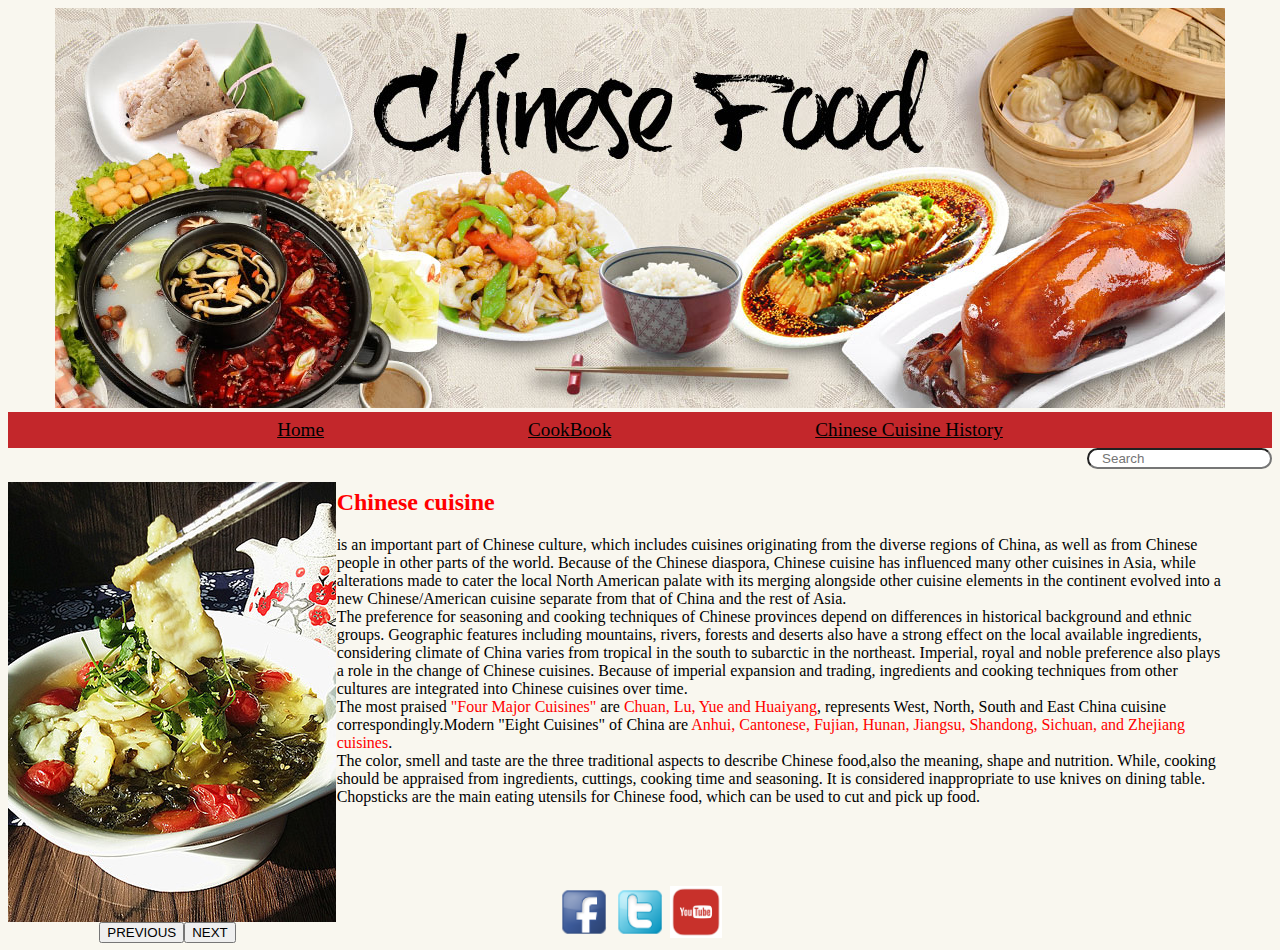
<file: index.html>
<!DOCTYPE html>
<html>
<head>
	<title>Chinese Food</title>
	<link rel="stylesheet" type="text/css" href="styleHome.css">
	<meta charset="utf-8 /">
</head>
<body bgcolor="#f9f7ef">
<header>
<div align="center"><img src="1.jpg"></div>
<nav>
	<ul id="barre">
		<li><a href="/">Home</a></li>
		<li><a href="/cookbook.html">CookBook</a></li>
		<li><a href="/chinesefoodhistory.html">Chinese Cuisine History</a></li>
	</ul>
</nav>
<div align="right">
<form>
      <input type="text" placeholder="   Search">
</form>
</div>
<div id="left">
	<div class="wrap">
    <div class="carousel">
        <div><img src="2.jpg" /></div> 
        <div><img src="3.jpg" /></div>
        <div><img src="4.jpg" /></div>
        <div><img src="5.jpg" /></div>
        <div><img src="6.jpg" /></div>
    </div>
	</div>
	<div class="button"><button class="pre">PREVIOUS</button><button class="next">NEXT</button></div>
	<script type="text/javascript" src="styleHome.js"></script>
</div>
</header>
<div id="p">	
	<p align="justify">
		<h2>Chinese cuisine</h2> is an important part of Chinese culture, which includes cuisines originating from the diverse regions of China, as well as from Chinese people in other parts of the world. Because of the Chinese diaspora, Chinese cuisine has influenced many other cuisines in Asia, while alterations made to cater the local North American palate with its merging alongside other cuisine elements in the continent evolved into a new Chinese/American cuisine separate from that of China and the rest of Asia.
		<br />
        The preference for seasoning and cooking techniques of Chinese provinces depend on differences in historical background and ethnic groups. Geographic features including mountains, rivers, forests and deserts also have a strong effect on the local available ingredients, considering climate of China varies from tropical in the south to subarctic in the northeast. Imperial, royal and noble preference also plays a role in the change of Chinese cuisines. Because of imperial expansion and trading, ingredients and cooking techniques from other cultures are integrated into Chinese cuisines over time.<br />
        The most praised <font color="red" face="broadway">"Four Major Cuisines"</font> are <font color="red" face="boardway">Chuan, Lu, Yue and Huaiyang</font>, represents West, North, South and East China cuisine correspondingly.Modern "Eight Cuisines" of China are <font color="red">Anhui, Cantonese, Fujian, Hunan, Jiangsu, Shandong, Sichuan, and Zhejiang cuisines</font>.<br />
        The color, smell and taste are the three traditional aspects to describe Chinese food,also the meaning, shape and nutrition. While, cooking should be appraised from ingredients, cuttings, cooking time and seasoning.
        It is considered inappropriate to use knives on dining table. Chopsticks are the main eating utensils for Chinese food, which can be used to cut and pick up food.
	</p>
</div>
<footer>
 		<a href="https://www.facebook.com/chinesefoodweek/?fref=ts"><img src="3.1.png" width="52" height="52"></a>
		<a href="https://twitter.com/search?q=chinese%20food&src=typd"><img src="3.2.png" width="52" height="52"></a>
		<a href="https://www.youtube.com/results?search_query=history+of+chinese+food"><img src="3.4.png" width="52" height="52"></a>
</footer>

</body>
</html>
</file>
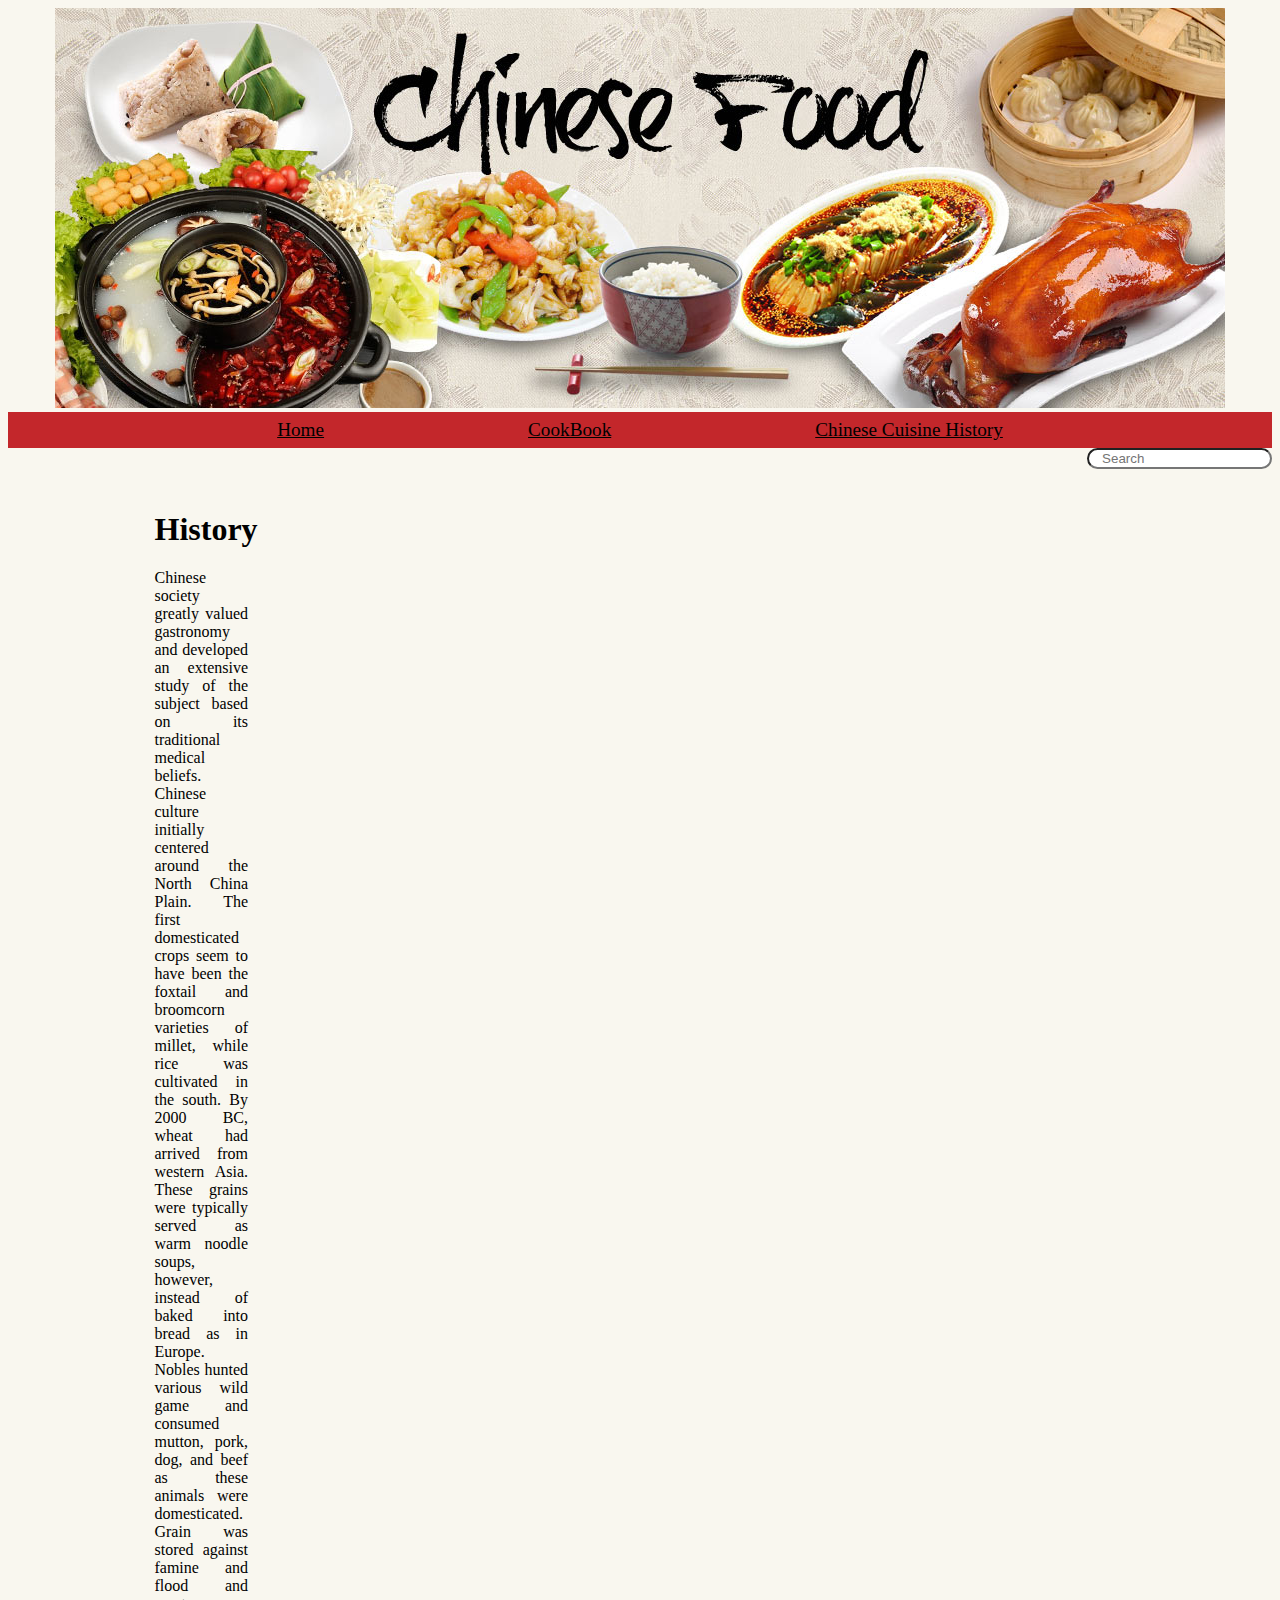
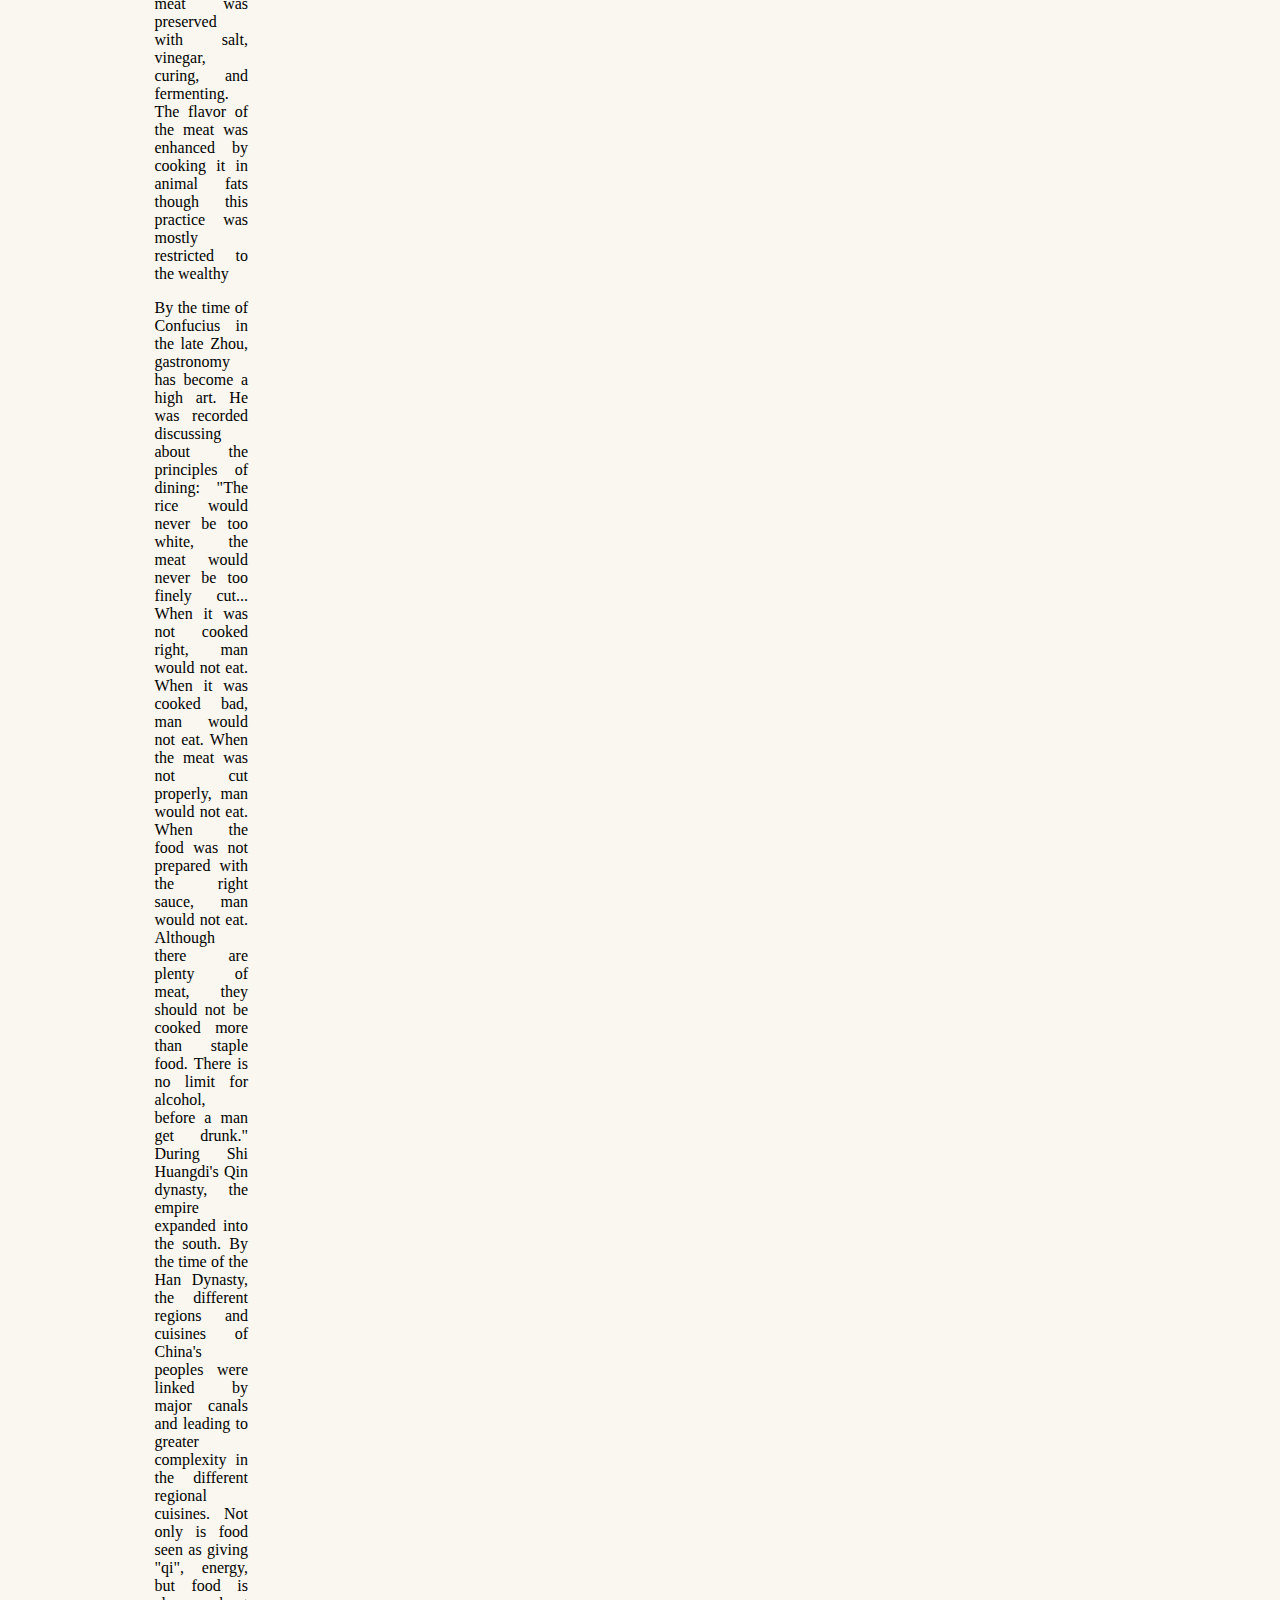
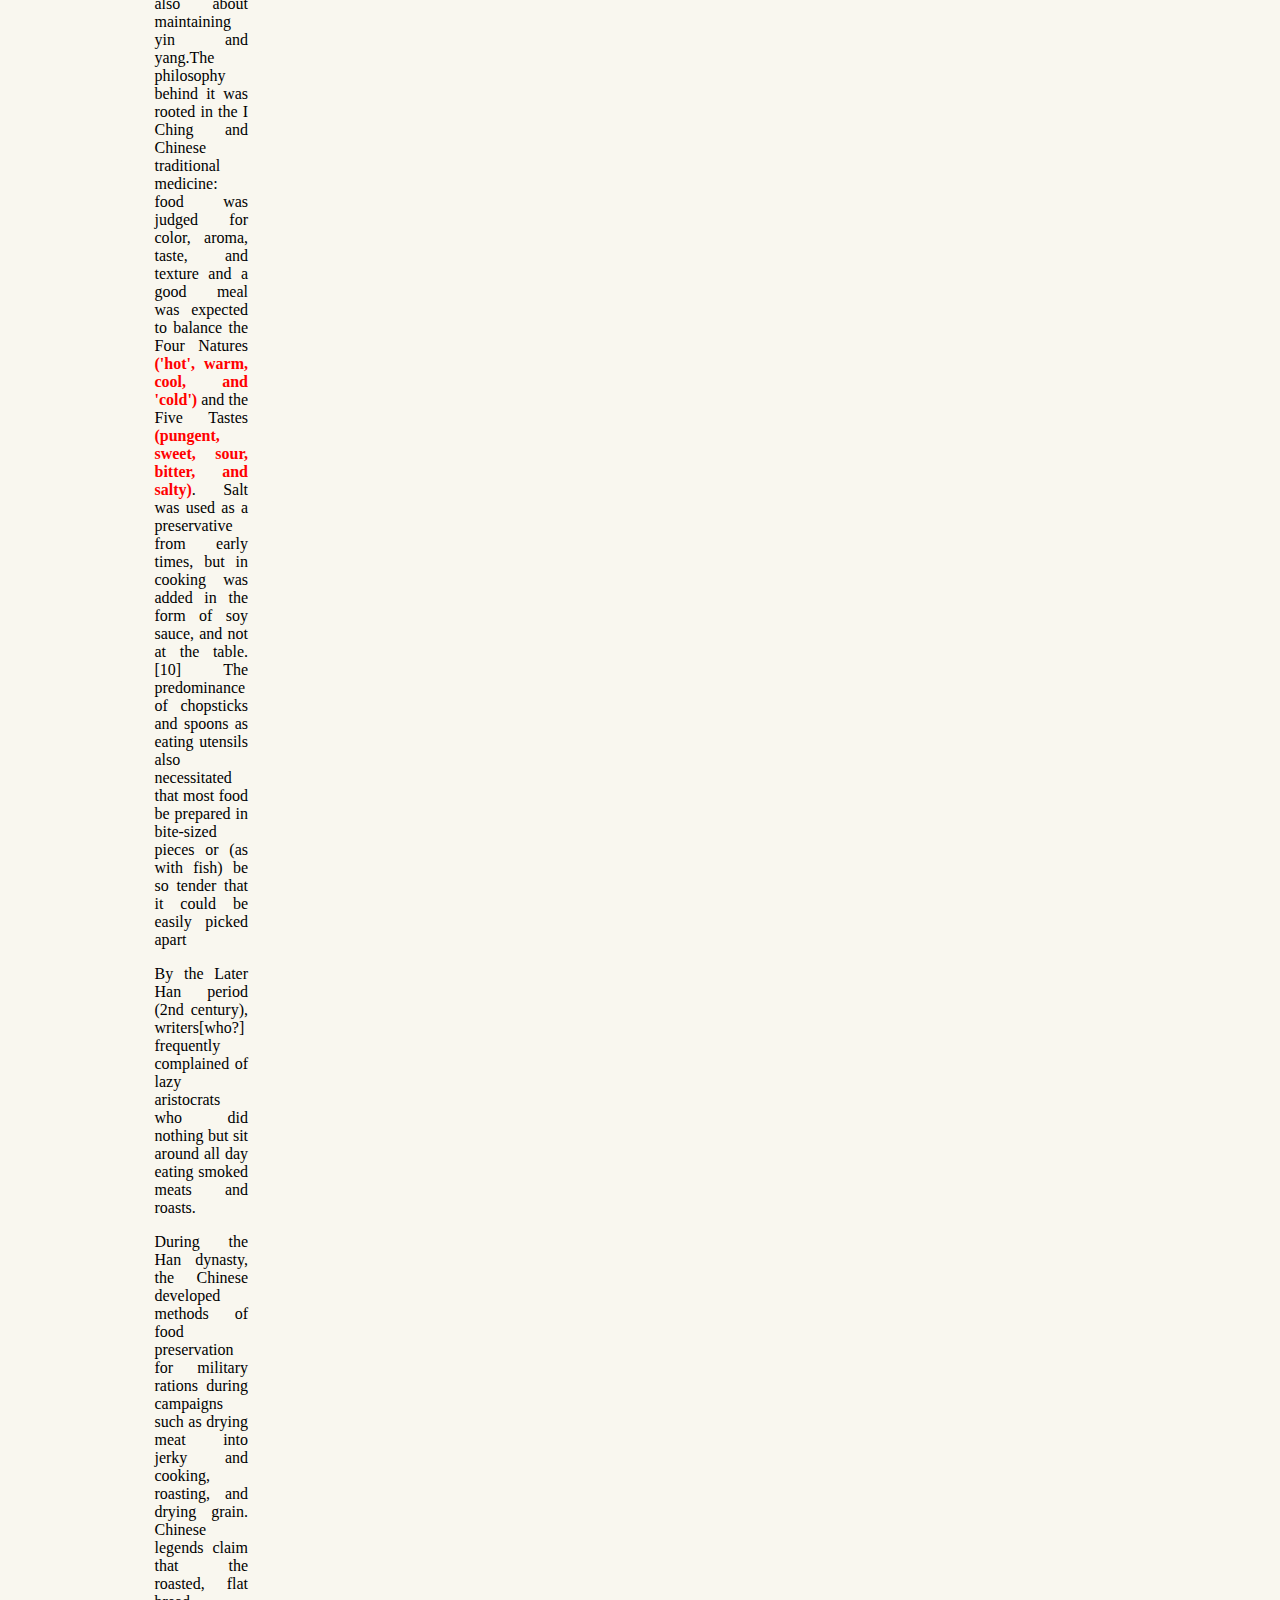
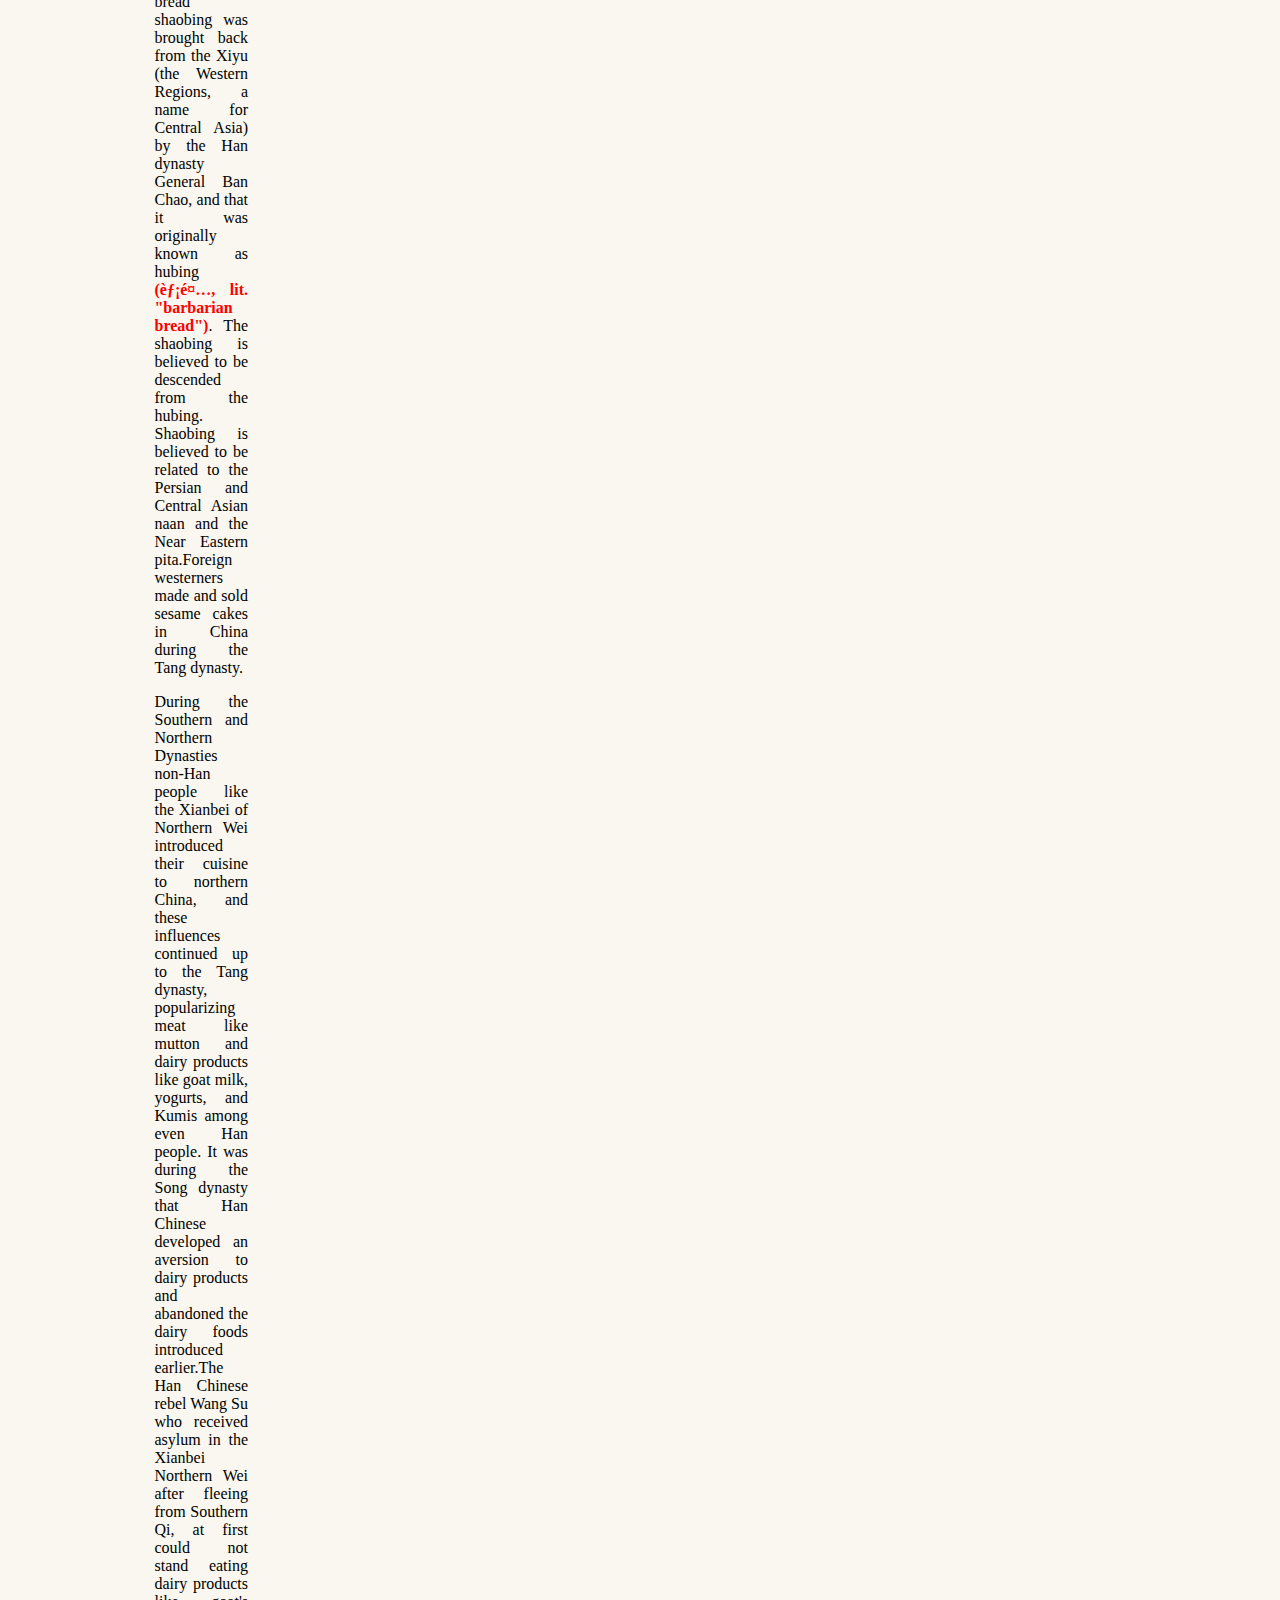
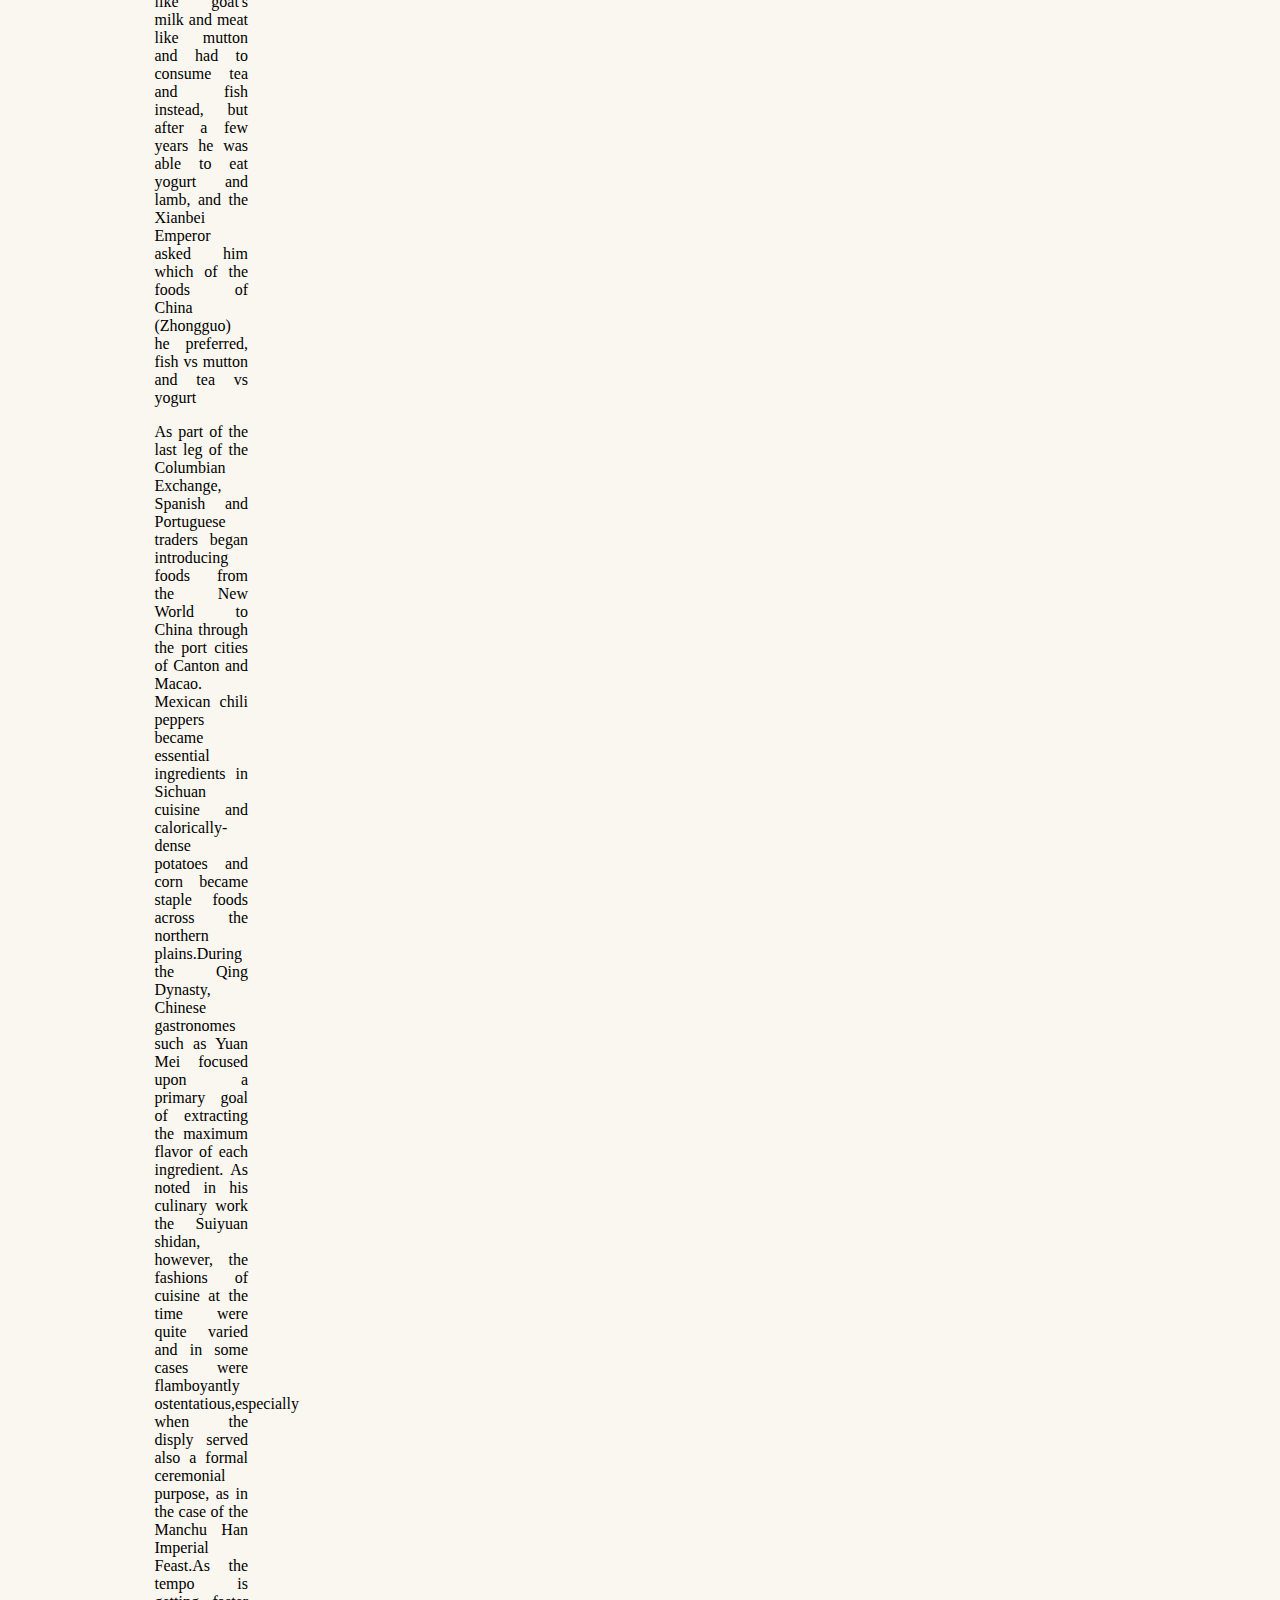
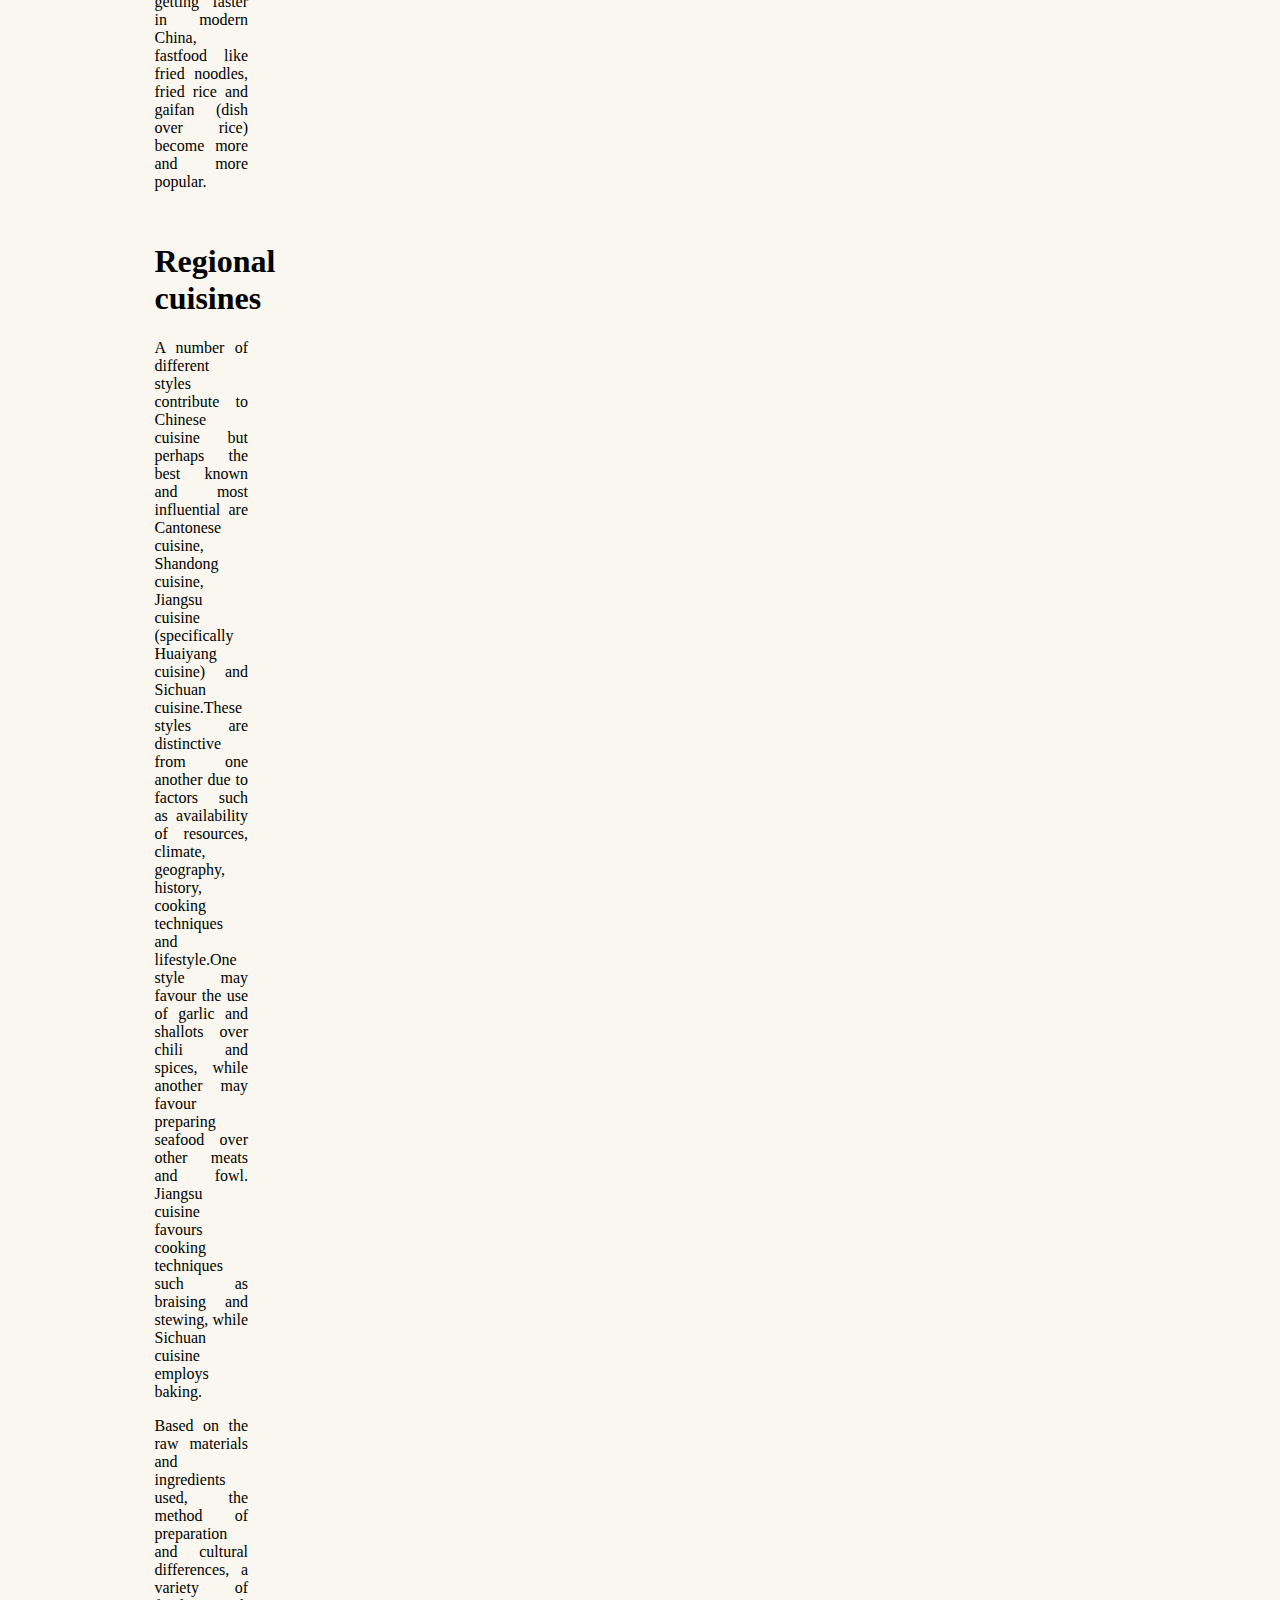
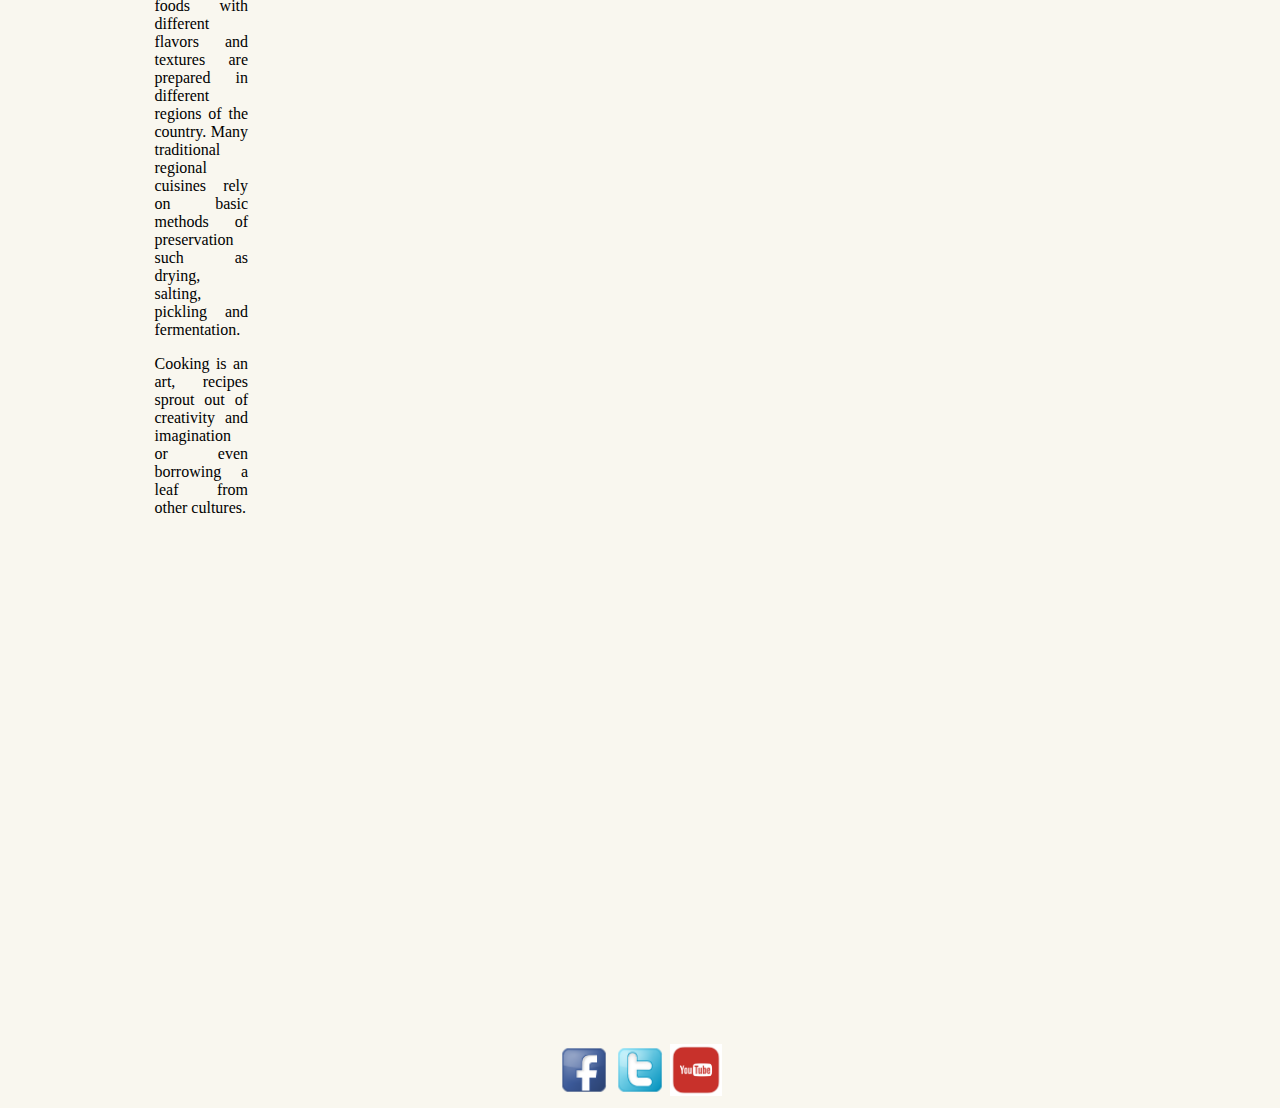
<file: chinesefoodhistory.html>
<!DOCTYPE html>
<html>
<head>
	<title>Chinese Food</title>
	<link rel="stylesheet" type="text/css" href="styleHome.css">
	<meta charset="utf-8 /">
</head>
<body bgcolor="#f9f7ef">
<header>
<div align="center"><img src="1.jpg"></div>
<nav>
	<ul id="barre">
		<li><a href="/">Home</a></li>
		<li><a href="/cookbook.html">CookBook</a></li>
		<li><a href="/chinesefoodhistory.html">Chinese Cuisine History</a></li>
	</ul>
</nav>
<div align="right">
<form>
      <input type="text" placeholder="   Search">
</form>
</div>
</header>
<section>
	<article id="col1">
		<h1>History</h1>
		<p>Chinese society greatly valued gastronomy and developed an extensive study of the subject based on its traditional medical beliefs. Chinese culture initially centered around the North China Plain. The first domesticated crops seem to have been the foxtail and broomcorn varieties of millet, while rice was cultivated in the south. By 2000 BC, wheat had arrived from western Asia. These grains were typically served as warm noodle soups, however, instead of baked into bread as in Europe. Nobles hunted various wild game and consumed mutton, pork, dog, and beef as these animals were domesticated. Grain was stored against famine and flood and meat was preserved with salt, vinegar, curing, and fermenting. The flavor of the meat was enhanced by cooking it in animal fats though this practice was mostly restricted to the wealthy </p>
		<p>By the time of Confucius in the late Zhou, gastronomy has become a high art. He was recorded discussing about the principles of dining: "The rice would never be too white, the meat would never be too finely cut... When it was not cooked right, man would not eat. When it was cooked bad, man would not eat. When the meat was not cut properly, man would not eat. When the food was not prepared with the right sauce, man would not eat. Although there are plenty of meat, they should not be cooked more than staple food. There is no limit for alcohol, before a man get drunk." During Shi Huangdi's Qin dynasty, the empire expanded into the south. By the time of the Han Dynasty, the different regions and cuisines of China's peoples were linked by major canals and leading to greater complexity in the different regional cuisines. Not only is food seen as giving "qi", energy, but food is also about maintaining yin and yang.The philosophy behind it was rooted in the I Ching and Chinese traditional medicine: food was judged for color, aroma, taste, and texture and a good meal was expected to balance the Four Natures <font color="red"><strong>('hot', warm, cool, and 'cold')</strong></font> and the Five Tastes <font color="red"><strong>(pungent, sweet, sour, bitter, and salty)</strong></font>. Salt was used as a preservative from early times, but in cooking was added in the form of soy sauce, and not at the table.[10] The predominance of chopsticks and spoons as eating utensils also necessitated that most food be prepared in bite-sized pieces or (as with fish) be so tender that it could be easily picked apart</p>
		<p>By the Later Han period (2nd century), writers[who?] frequently complained of lazy aristocrats who did nothing but sit around all day eating smoked meats and roasts.</p>
		<p>During the Han dynasty, the Chinese developed methods of food preservation for military rations during campaigns such as drying meat into jerky and cooking, roasting, and drying grain. Chinese legends claim that the roasted, flat bread shaobing was brought back from the Xiyu (the Western Regions, a name for Central Asia) by the Han dynasty General Ban Chao, and that it was originally known as hubing <font color="red"><strong>(胡餅, lit. "barbarian bread")</strong></font>. The shaobing is believed to be descended from the hubing. Shaobing is believed to be related to the Persian and Central Asian naan and the Near Eastern pita.Foreign westerners made and sold sesame cakes in China during the Tang dynasty.</p>
		<p>During the Southern and Northern Dynasties non-Han people like the Xianbei of Northern Wei introduced their cuisine to northern China, and these influences continued up to the Tang dynasty, popularizing meat like mutton and dairy products like goat milk, yogurts, and Kumis among even Han people. It was during the Song dynasty that Han Chinese developed an aversion to dairy products and abandoned the dairy foods introduced earlier.The Han Chinese rebel Wang Su who received asylum in the Xianbei Northern Wei after fleeing from Southern Qi, at first could not stand eating dairy products like goat's milk and meat like mutton and had to consume tea and fish instead, but after a few years he was able to eat yogurt and lamb, and the Xianbei Emperor asked him which of the foods of China (Zhongguo) he preferred, fish vs mutton and tea vs yogurt</p>
		<p>As part of the last leg of the Columbian Exchange, Spanish and Portuguese traders began introducing foods from the New World to China through the port cities of Canton and Macao. Mexican chili peppers became essential ingredients in Sichuan cuisine and calorically-dense potatoes and corn became staple foods across the northern plains.During the Qing Dynasty, Chinese gastronomes such as Yuan Mei focused upon a primary goal of extracting the maximum flavor of each ingredient. As noted in his culinary work the Suiyuan shidan, however, the fashions of cuisine at the time were quite varied and in some cases were flamboyantly ostentatious,especially when the disply served also a formal ceremonial purpose, as in the case of the Manchu Han Imperial Feast.As the tempo is getting faster in modern China, fastfood like fried noodles, fried rice and gaifan (dish over rice) become more and more popular.</p>

	</article>
	<article id="col2">
		<h1>Regional cuisines</h1>
		<p>A number of different styles contribute to Chinese cuisine but perhaps the best known and most influential are Cantonese cuisine, Shandong cuisine, Jiangsu cuisine (specifically Huaiyang cuisine) and Sichuan cuisine.These styles are distinctive from one another due to factors such as availability of resources, climate, geography, history, cooking techniques and lifestyle.One style may favour the use of garlic and shallots over chili and spices, while another may favour preparing seafood over other meats and fowl. Jiangsu cuisine favours cooking techniques such as braising and stewing, while Sichuan cuisine employs baking.</p>
		<p>Based on the raw materials and ingredients used, the method of preparation and cultural differences, a variety of foods with different flavors and textures are prepared in different regions of the country. Many traditional regional cuisines rely on basic methods of preservation such as drying, salting, pickling and fermentation.</p>
		<p>Cooking is an art, recipes sprout out of creativity and imagination or even borrowing a leaf from other cultures. </p>
	</article>
</section>
<div align="center">
<iframe height="400" width="600" src='https://www.youtube.com/embed/6YlQajYeC_g' frameborder=0 'allowfullscreen'></iframe>
</div>
<footer>
 		<a href="https://www.facebook.com/chinesefoodweek/?fref=ts"><img src="3.1.png" width="52" height="52"></a>
		<a href="https://twitter.com/search?q=chinese%20food&src=typd"><img src="3.2.png" width="52" height="52"></a>
		<a href="https://www.youtube.com/results?search_query=history+of+chinese+food"><img src="3.4.png" width="52" height="52"></a>
</footer>
</body>
</file>
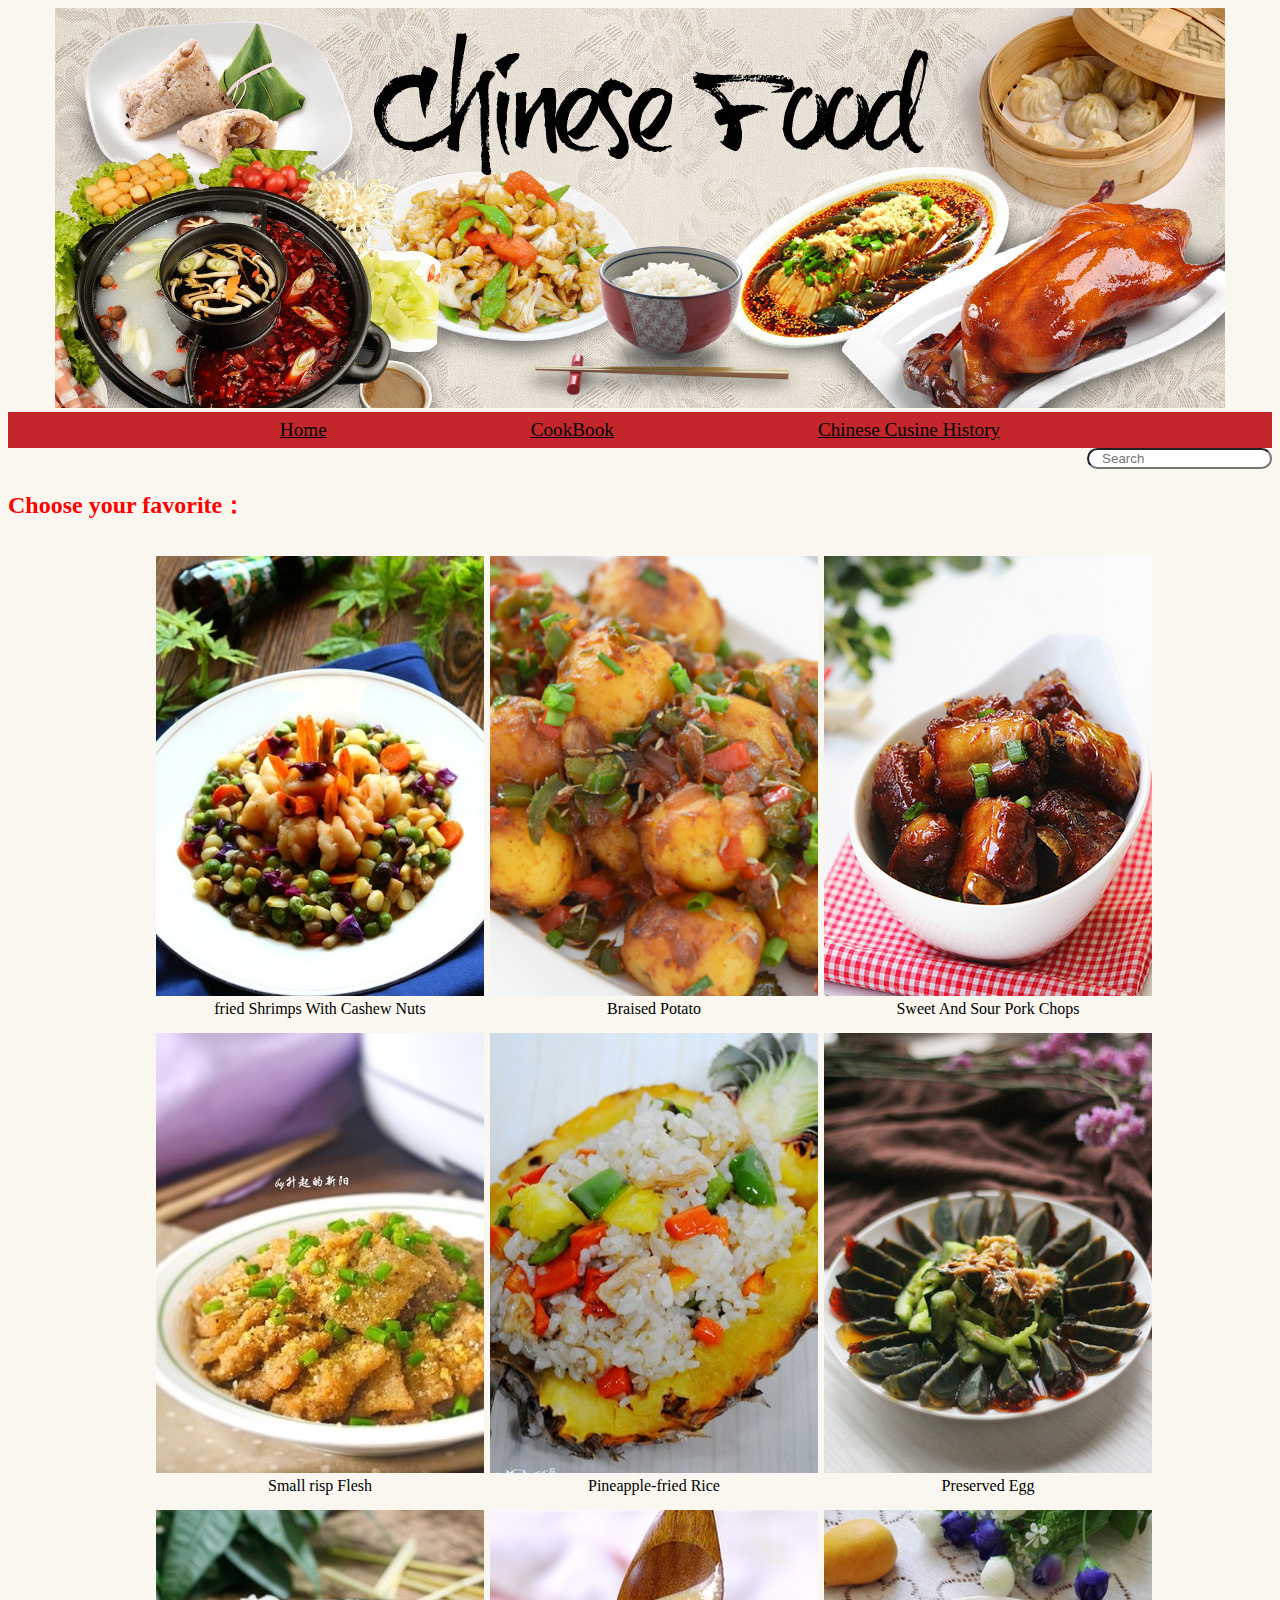
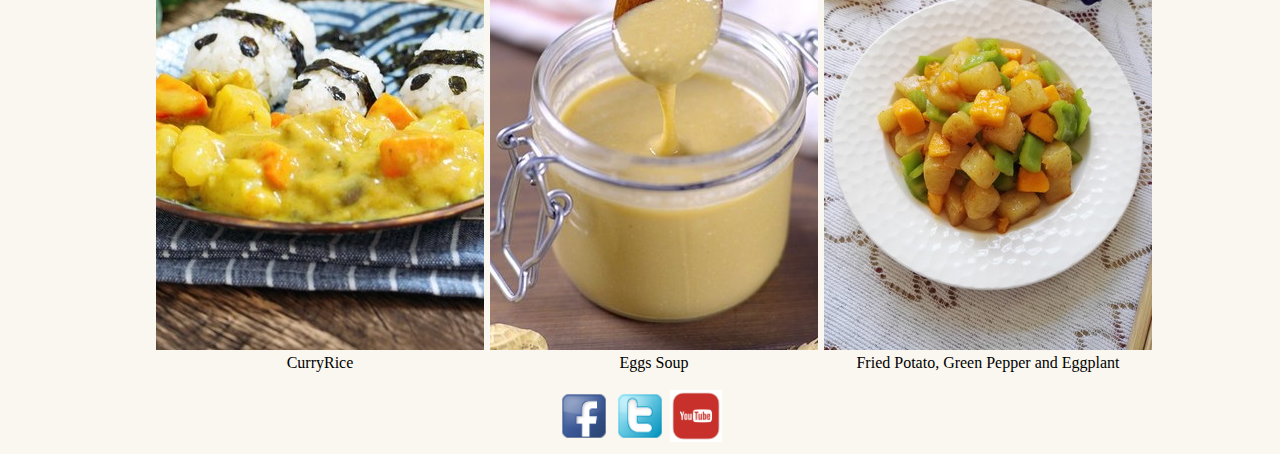
<file: cookbook.html>
<!DOCTYPE html>
<html>
<head>
	<title>CookBook</title>
	<link rel="stylesheet" type="text/css" href="styleHome.css">
	<meta charset="utf-8"/>
</head>
<body bgcolor="#f9f7ef">
<header>
<div align="center"><img src="1.jpg"></div>
<nav>
	<ul id="barre">
		<li><a href="/">Home</a></li>
		<li><a href="/cookbook.html">CookBook</a></li>
		<li><a href="/chinesefoodhistory.html">Chinese Cusine History</a></li>
	</ul>
</nav>
<div align="right">
<form>
      <input type="text" placeholder="   Search">
</form>
</div>
<p><h2><font color="red">Choose your favorite：</font></h2></p>
<div align="center">
<div class="gallery">
      <figure>
      <div class="box">
        <img src="2.1.jpg" width="328" height="440" alt="Panama Hat"> 
        fried Shrimps With Cashew Nuts
      </div> 
      </figure>
      <figure>
      <div class="box">
        <img src="2.2.jpg" width="328" height="440" alt="Panama Hat">
        Braised Potato
       </div>
      </figure>
      <figure>
      <div class="box">  
        <img src="2.3.jpg" width="328" height="440" alt="Panama Hat">
        Sweet And Sour Pork Chops
      </div>
      </figure>
      <figure>
      <div class="box">
        <img src="2.4.jpg" width="328" height="440" alt="Panama Hat">
        Small risp Flesh
      </div>
      </figure>
      <figure>
      <div class="box">
        <img src="2.5.jpg" width="328" height="440" alt="Panama Hat">
        Pineapple-fried Rice
      </div>
      </figure>
      <figure>
      <div class="box">
        <img src="2.6.jpg" width="328" height="440" alt="Panama Hat">
	      Preserved Egg
	  </div>
      </figure>
      <figure>
      <div class="box">
        <img src="2.7.jpg" width="328" height="440" alt="Panama Hat">
         CurryRice
      </div>  
      </figure>
      <figure>
      <div class="box">
        <img src="2.8.jpg" width="328" height="440" alt="Panama Hat">
        Eggs Soup
       </div>
      </figure>
      <figure>
      <div class="box">
        <img src="2.9.jpg" width="328" height="440" alt="Panama Hat">
        Fried Potato, Green Pepper and Eggplant
       </div>
      </figure>
</div> 
</div><br />  
<footer>
 		<a href="https://www.facebook.com/chinesefoodweek/?fref=ts"><img src="3.1.png" width="52" height="52"></a>
		<a href="https://twitter.com/search?q=chinese%20food&src=typd"><img src="3.2.png" width="52" height="52"></a>
		<a href="https://www.youtube.com/results?search_query=history+of+chinese+food"><img src="3.4.png" width="52" height="52"></a>
</footer>   

</body>
</html>
</file>
<file: styleHome.css>
#barre {
	background-color: #c3272b;
	text-align: center;
	height: 36 px;
	padding:0;
	margin:0;
}
#barre li {
	display: inline;
	list-style: none;
}
#barre a {
	display: inline-block;
	padding: 0 100px;
	text-decoration: underline;
	color: black;
	font-family: broadway;
	font-size:1.2em;
	height: 36px;
	line-height: 36px;
	
}
#barre a:hover {
	color: #c3272b;
	background-color: #f7f4f4;
	text-shadow:-1px -1px 0px #f7f4f4;
}

.wrap {
            width: 328px;
            min-height:440px;
            margin: 0 auto;
            position: relative;
            overflow: hidden;
}
.carousel {
            position: absolute;
            transition: all 0.5s ease-in 0s;
}
        
        
.carousel div {
            float: left;
            text-align: center;
}
.button {
            text-align: center;
}
#left{
	position:absolute;
	left: 7.5px;
	width: 25%;	
	margin: 1% 0 0 0;
}
section {
	position: relative;
	left: 10%;
	width: 74%;
	padding:0 1%;
	margin:1% 0 100px 0;
}
#p {
	position: relative;
	left: 25%;
	width: 70%;
	padding:0 1%;
	margin:1% 0 80px 0;
}

h2 {
  font-family: broadway,
  font-size: 10pt; 
  color: red; 
}
.box{width:328px; text-align:center; font-szie:18px;}
.box img {width:100%;
}
.gallery figure {
    display: inline-block;
    width: 300px;
    height: 300px;
    margin: 15px;
    position: relative;
}
#col1, #col2 {
	width:10%;
	padding: 0.8%;
	text-align: justify;
	vertical-align: top;
}

footer {
	text-align: center;
}
form>input{
    border-radius: 25px;　
    width: 400px;　　　　　　 
    outline: none;　　　　　　
    
}
</file>
